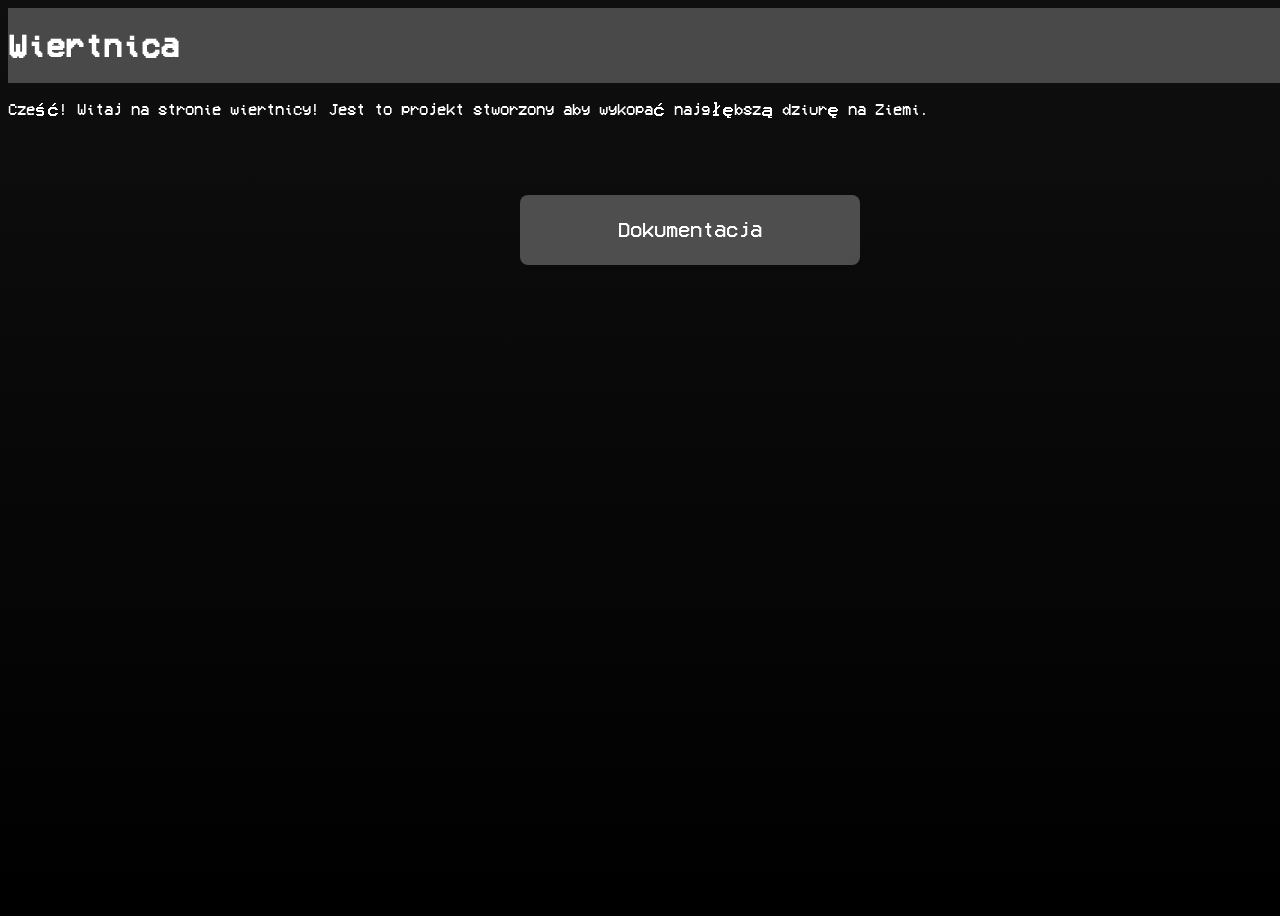
<file: index.html>
<!DOCTYPE html>
<html lang="pl">
<head>
    <meta charset="UTF-8">
    <meta name="viewport" content="width=device-width, initial-scale=1.0">
    <link rel="stylesheet" href="style.css">
    <title>Wiertnica</title>
</head>
<body>
    <header>
        <h1>Wiertnica</h1>
    </header><br><br><br><br>

    <section>
        <p>Cześć! Witaj na stronie wiertnicy! Jest to projekt stworzony aby wykopać najgłębszą dziurę na Ziemi.</p>
    </section>
    <section>
        <a class="przycisk" href="dokumentacja/">Dokumentacja</a>
    </section>
</body>
</html>
</file>
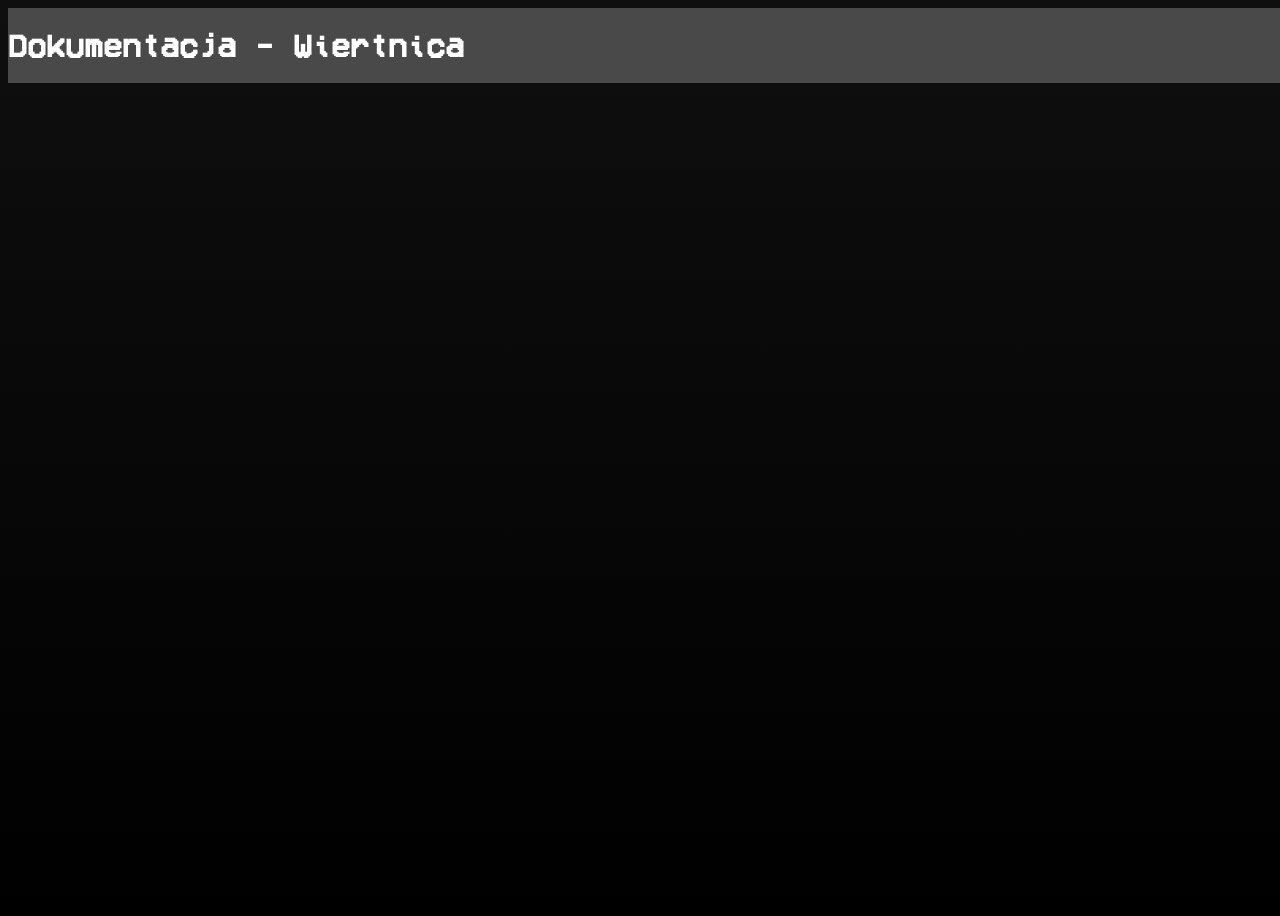
<file: dokumentacja/index.html>
<!DOCTYPE html>
<html lang="pl">
<head>
    <meta charset="UTF-8">
    <meta name="viewport" content="width=device-width, initial-scale=1.0">
    <title>Dokumentacja - Wiertnica</title>
    <link rel="stylesheet" href="../style.css">
</head>
<body>
    <header>
        <h1>Dokumentacja - Wiertnica</h1>
    </header><br><br><br><br>

    <section>
        
    </section>
</body>
</html>
</file>
<file: style.css>
@font-face {
    font-family: "pixel";
    src: url("font.ttf");
}
@font-face {
    font-family: "pixel2";
    src: url("font2.ttf");
}

body {
    background: #0F0F0F;
    background: linear-gradient(180deg, rgba(15, 15, 15, 1) 0%, rgba(0, 0, 0, 1) 100%);
    min-height: 100vh;
    min-width: 99vh;
    font-family: "pixel", "pixel2";
    color: white;
}

header {
    position: fixed;
    background-color: #494949;
    height: 75px;
    width: 100%;
}

.przycisk {
    display: flex;
    background-color: rgba(255, 255, 255, 0.1);
    backdrop-filter: invert(20%);
    color: white;
    padding: 10px 20px;
    text-decoration: none;
    border-radius: 8px;
    align-items: center;
    justify-content: center;
    font-size: 1.3em;
    transition: background-color 0.2s;
    transform: translate(40vw, 60px);
    width: 300px;
    height: 50px;
}

.przycisk:hover {
    background-color: rgba(184, 184, 184, 0.1);
}
</file>
